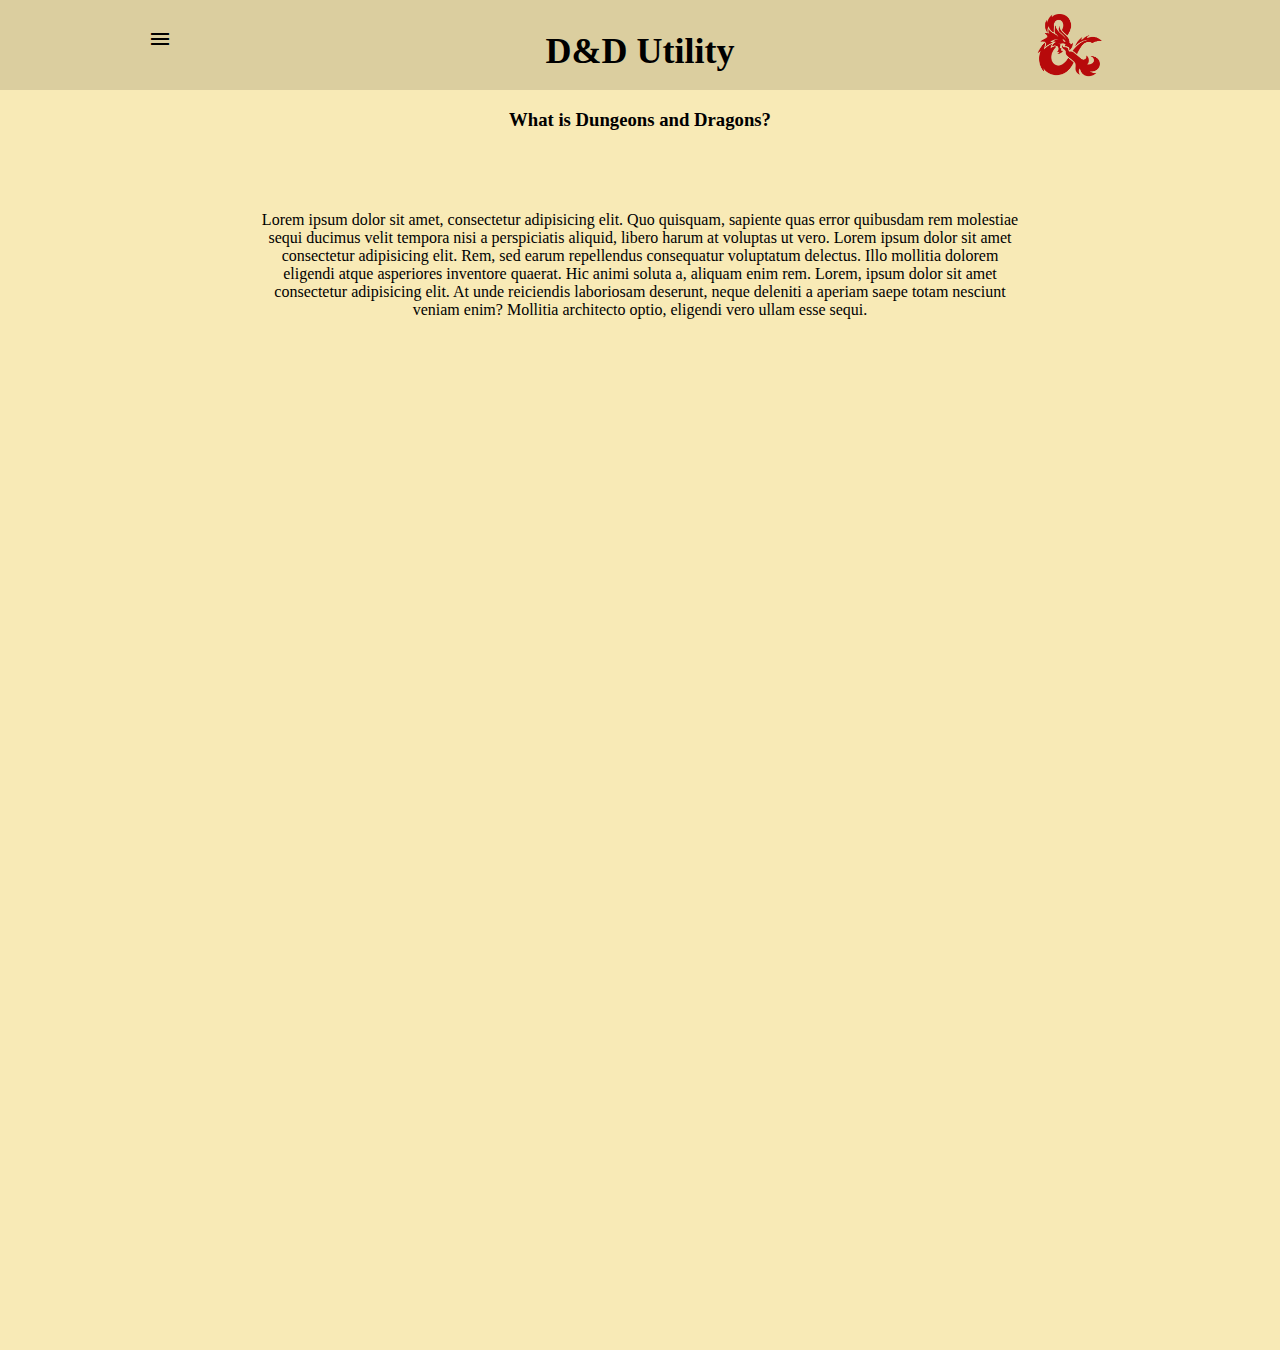
<file: dnd_site/site/public/index.html>
<!DOCTYPE html>
<html lang="en">
<head>
    <meta charset="UTF-8">
    <meta name="viewport" content="width=device-width, initial-scale=1.0">
    <title>D&D Utility</title>
    <link rel="stylesheet" href="css/css.css">
    <link rel="stylesheet"  href="https://fonts.googleapis.com/icon?family=Material+Icons">
</head>
<body>
<div class="container">
    <header>
       <h2>D&D Utility</h2>
        <img src="img/logga.png" alt="logga">
        <i class="material-icons" onclick="toggleMenu()">menu</i>
        <div class="menu">
            
            <ul>
                <i class="material-icons" onclick="toggleMenu()">close</i>
                <a href="index.html"><li>Home</li></a>
                <a href="character.html"><li>Character</li></a>
                <a href= dice.html><li>Dice</li></a>
            </ul>
            
        </div>
        
    </header>
    
    <main>
        <div class="indexmain">
    <h3>What is Dungeons and Dragons?</h3>
    <p>Lorem ipsum dolor sit amet, consectetur adipisicing elit. Quo quisquam, sapiente quas error quibusdam rem molestiae sequi ducimus velit tempora nisi a perspiciatis aliquid, libero harum at voluptas ut vero. Lorem ipsum dolor sit amet consectetur adipisicing elit. Rem, sed earum repellendus consequatur voluptatum delectus. Illo mollitia dolorem eligendi atque asperiores inventore quaerat. Hic animi soluta a, aliquam enim rem. Lorem, ipsum dolor sit amet consectetur adipisicing elit. At unde reiciendis laboriosam deserunt, neque deleniti a aperiam saepe totam nesciunt veniam enim? Mollitia architecto optio, eligendi vero ullam esse sequi.</p> 
    <!--<img> </img> -->
</div>

    </main>

</div>
<script src="js/menu.js"></script>
</body>
</html>
</file>
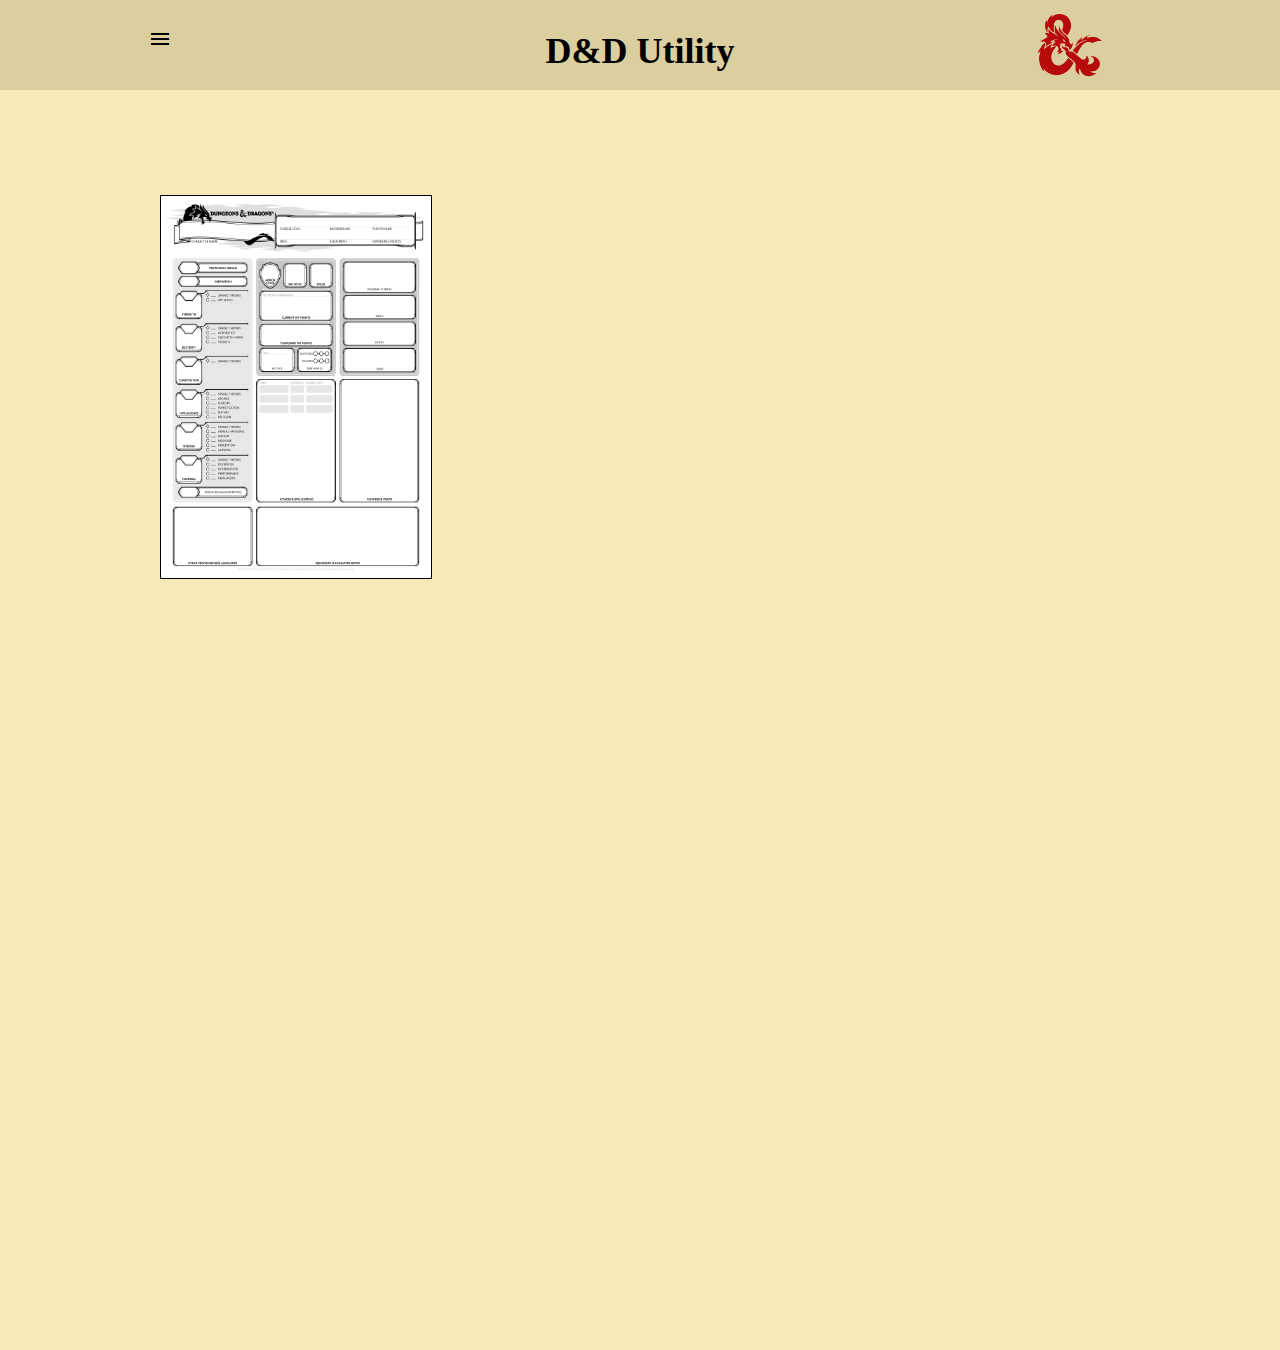
<file: dnd_site/site/public/character.html>
<!DOCTYPE html>
<html lang="en">
<head>
    <meta charset="UTF-8">
    <meta name="viewport" content="width=device-width, initial-scale=1.0">
    <title>D&D Utility</title>
    <link rel="stylesheet" href="css/css.css">
    <link rel="stylesheet"  href="https://fonts.googleapis.com/icon?family=Material+Icons">
</head>
<body>
<div class="container">
    <header>
       <h2>D&D Utility</h2>
        <img src="img/logga.png" alt="logga">
        <i class="material-icons" onclick="toggleMenu()">menu</i>
        <div class="menu">
            
            <ul>
                <i class="material-icons" onclick="toggleMenu()">close</i>
                <a href="index.html"><li>Home</li></a>
                <a href="character.html"><li>Character</li></a>
                <a href= dice.html><li>Dice</li></a>
            </ul>
            
        </div>
        
    </header>
    
    <main>
        <div class="charmain">
    <div class="charsheet">  <img src="img/character_sheet.jpg" alt="character sheet"></div>

</div>
    </main>

</div>
<script src="js/menu.js"></script>
</body>
</html>
</file>
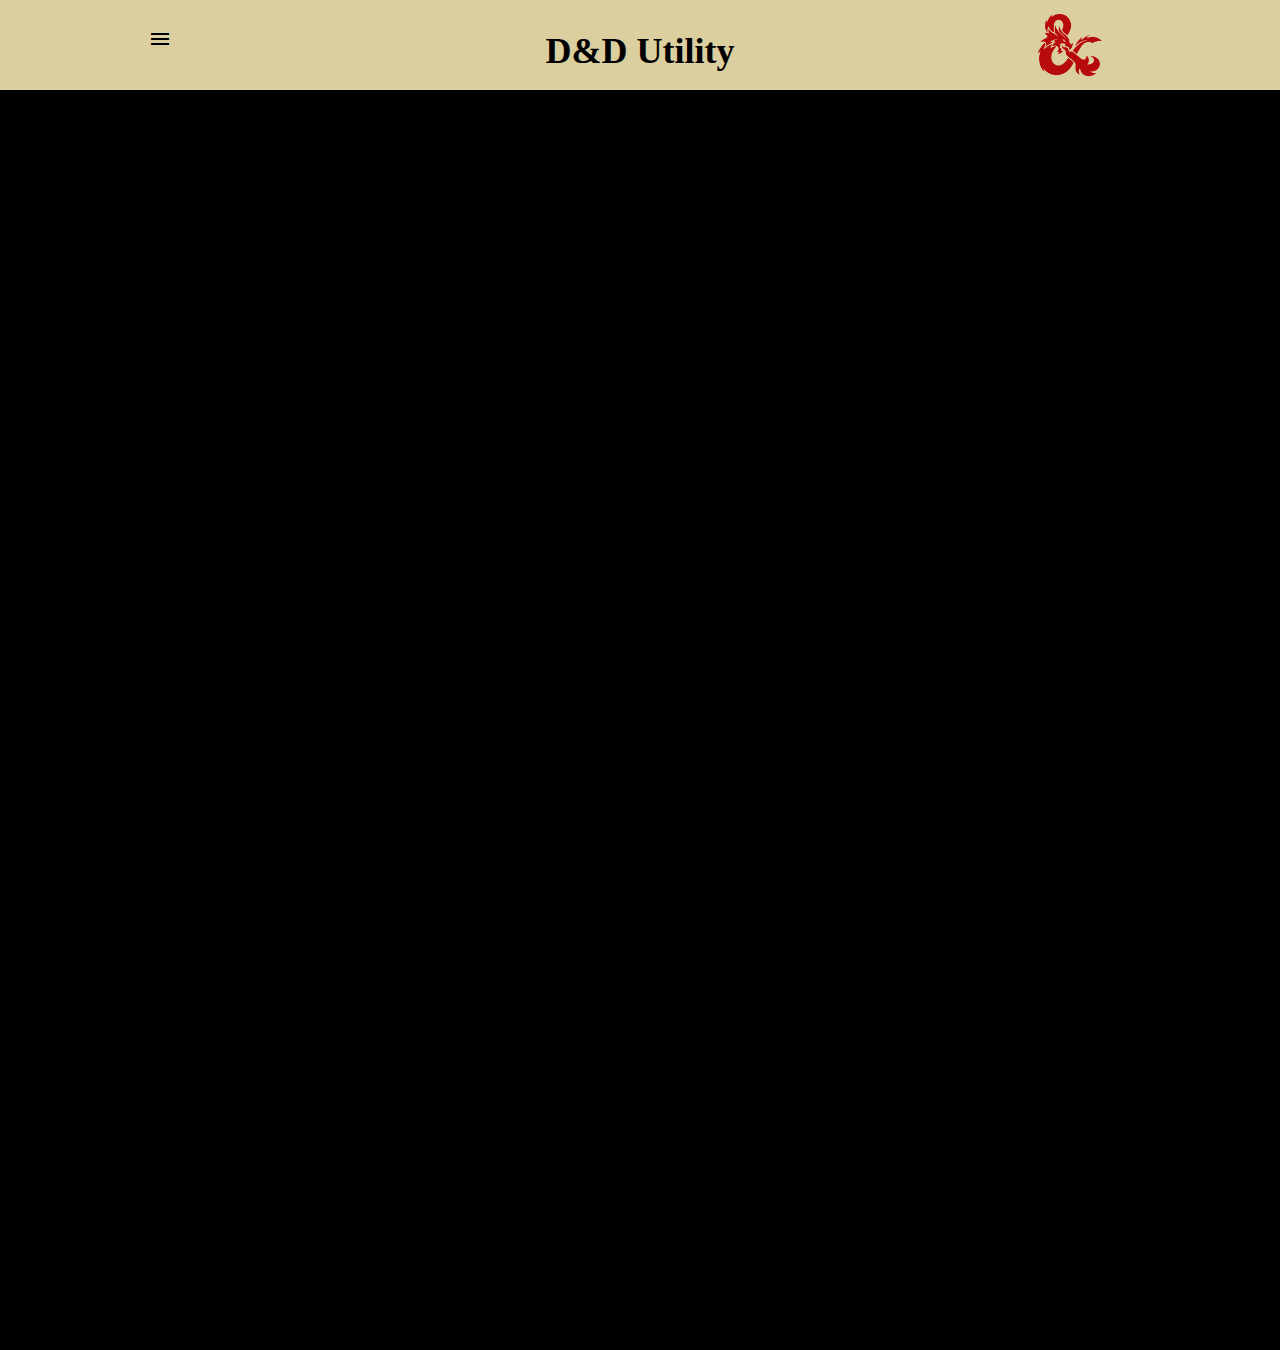
<file: dnd_site/site/public/dice.html>
<!DOCTYPE html>
<html lang="en">
<head>
    <meta charset="UTF-8">
    <meta name="viewport" content="width=device-width, initial-scale=1.0">
    <title>D&D Utility</title>
    <link rel="stylesheet" href="css/css.css">
    <link rel="stylesheet"  href="https://fonts.googleapis.com/icon?family=Material+Icons">
</head>
<body>
<div class="container">
    <header>
       <h2>D&D Utility</h2>
        <img src="img/logga.png" alt="logga">
        <i class="material-icons" onclick="toggleMenu()">menu</i>
        <div class="menu">
            
            <ul>
                <i class="material-icons" onclick="toggleMenu()">close</i>
                <a href="index.html"><li>Home</li></a>
                <a href="character.html"><li>Character</li></a>
                <a href= dice.html><li>Dice</li></a>
            </ul>
            
        </div>
        
    </header>
    
    <main>
        <div class="dicemain">
    
</div>
    </main>

</div>
<script src="js/menu.js"></script>
</body>
</html>
</file>
<file: dnd_site/site/public/css/css.css>
body {
  margin: 0; }

.container {
  height: 150vh;
  width: 100vw;
  background-color: black; }
  .container .show {
    display: block; }
  .container .fade {
    background-color: #646464; }

header {
  margin: 0;
  padding: 0;
  width: 100vw;
  height: 10vh;
  display: grid;
  grid-template-columns: repeat(4, 1fr);
  grid-template-rows: repeat(1, 1fr);
  background-color: #dbce9f; }
  header h2 {
    font-size: 4vh;
    grid-column: 2/4;
    grid-row: 1/2;
    text-align: center; }
  header .material-icons {
    grid-row: 1;
    text-align: center;
    margin-top: 3vh; }
  header .menu {
    grid-row: 1;
    grid-column: 1;
    text-align: center;
    margin-top: 0px;
    position: absolute;
    height: 150vh;
    width: 30vw;
    display: none;
    background-color: #dbce9f;
    border-right: black solid 2px; }
    header .menu .material-icons {
      margin: 0px; }
    header .menu li {
      padding: 0px;
      padding-right: 3vw; }
    header .menu ul {
      padding-right: 10vw; }
  header img {
    grid-column: 4;
    height: 7vh;
    margin-left: 6vw;
    margin-top: 1.5vh; }

.indexmain {
  background-color: #F8EAB6;
  width: 100vw;
  height: 140vh;
  display: grid;
  grid-template-columns: repeat(5, 1fr);
  grid-template-rows: repeat(12, 1fr); }
  .indexmain h3 {
    grid-row: 1;
    grid-column: 2/5;
    text-align: center; }
  .indexmain p {
    grid-column: 2/5;
    grid-row: 2/9;
    text-align: center; }

.charmain {
  width: 100vw;
  height: 140vh;
  background-color: #F8EAB6;
  display: grid;
  grid-template-columns: repeat(8, 1fr);
  grid-template-rows: repeat(12, 1fr); }
  .charmain .charsheet {
    grid-row: 2/8;
    grid-column: 2/8;
    height: 382px;
    width: 270px;
    padding-right: 2vw; }
    .charmain .charsheet img {
      border: solid black 1px;
      width: inherit;
      height: inherit; }

.dicemain {
  background-color: #F8EAB6; }
</file>
